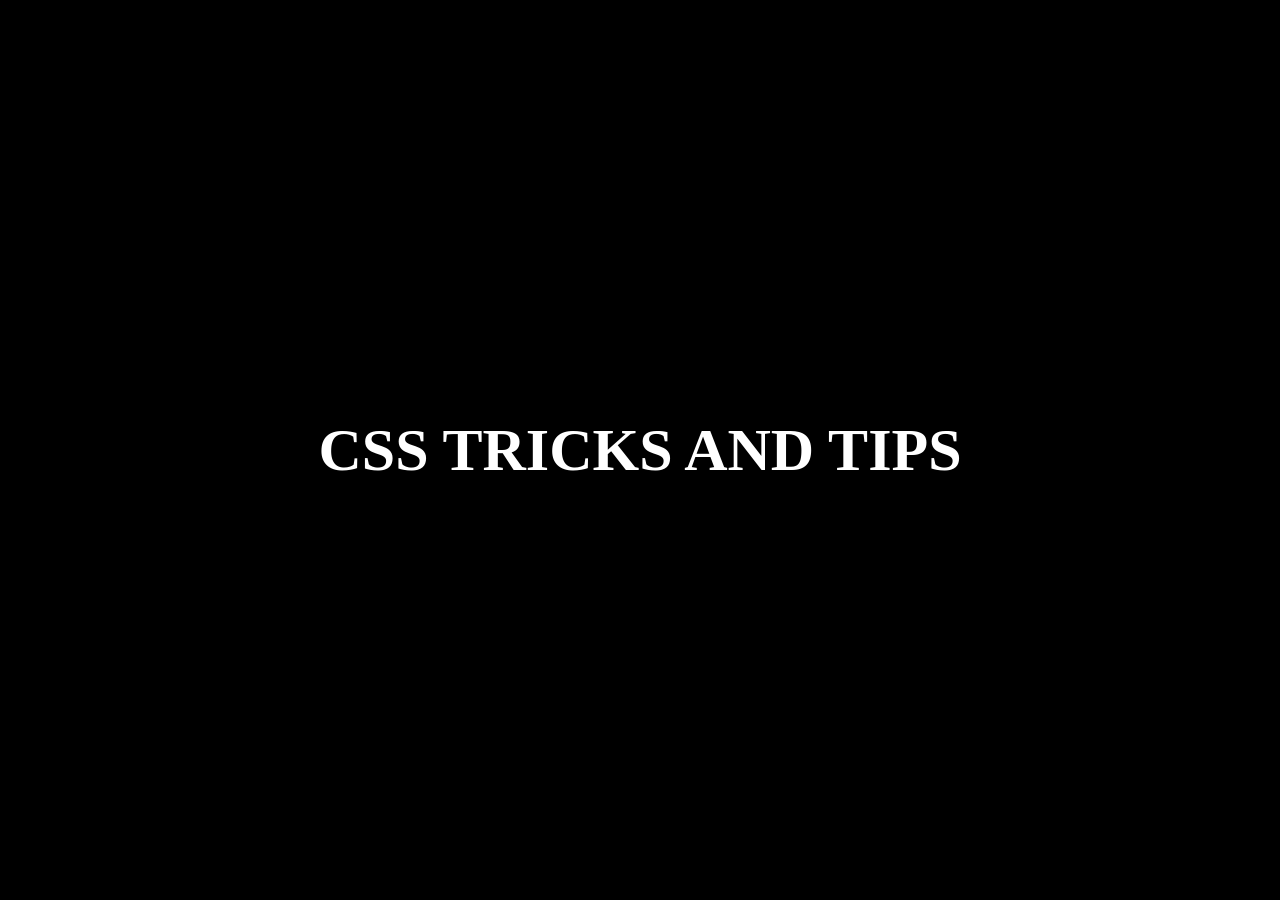
<file: intro/index.html>
<!DOCTYPE html>
<html lang="en">
<head>
    <meta charset="UTF-8">
    <meta http-equiv="X-UA-Compatible" content="IE=edge">
    <meta name="viewport" content="width=device-width, initial-scale=1.0">
    <title>Document</title>

    <style>
        *{
            margin: 0;
            padding: 0;
        }
        main{
            width: 100%;
            height: 100vh;
            display: flex;
            align-items: center;
            justify-content: center;
            background-color: #000;
        }
        h1{
            font-size: 60px;
            color: #fff;
        }
    </style>
</head>
<body>
    <main>
        <h1>CSS TRICKS AND TIPS</h1>
    </main>
</body>
</html>
</file>
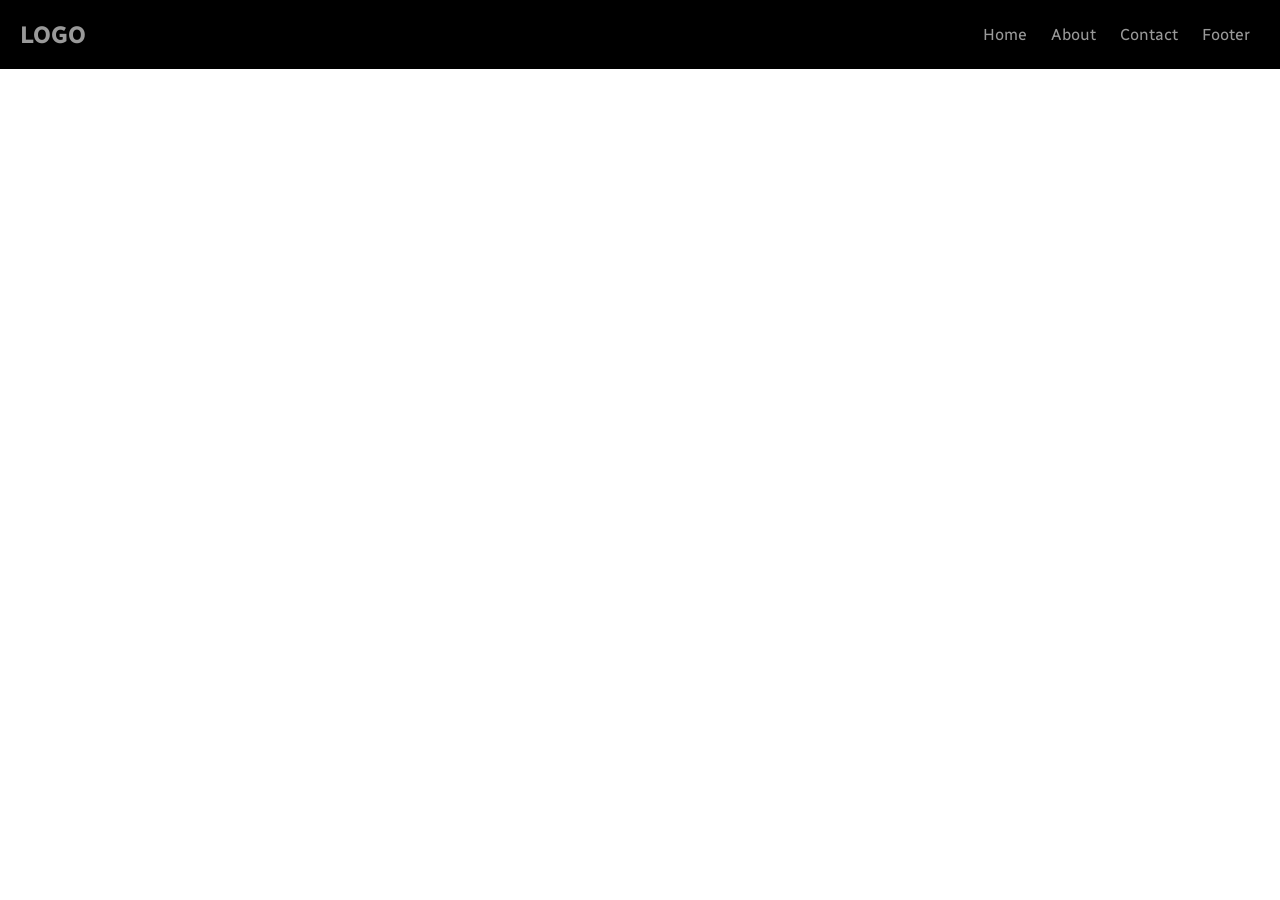
<file: nav/index.html>
<!DOCTYPE html>
<html lang="en">
<head>
    <meta charset="UTF-8">
    <meta http-equiv="X-UA-Compatible" content="IE=edge">
    <meta name="viewport" content="width=device-width, initial-scale=1.0">
    <title>Nav Animation</title>
    <link rel="stylesheet" href="style.css">
</head>
<body>
    <header>
        <nav>
            <h1>LOGO</h1>
            <ul>
                <li>Home</li>
                <li>About</li>
                <li>Contact</li>
                <li>Footer</li>
            </ul>
        </nav>
    </header>
</body>
</html>
</file>
<file: nav/style.css>
@import url('https://fonts.googleapis.com/css2?family=Radio+Canada:wght@300;400;500;600;700&display=swap');

*{
    margin: 0;
    padding: 0;
    box-sizing: border-box;
    font-family: 'Radio Canada', sans-serif;
}
nav{
    display: flex;
    align-items: center;
    justify-content: space-between;
    color: #999;
    background-color: black;
    padding: 20px;
}
li{
    list-style: none;
    display: inline-block;
    margin: 0 10px;
    font-size: 16px;
    cursor: pointer;
    position: relative;
}
li::after{
    content: "";
    width: 0%;
    height: 3px;
    background-color: #fff;
    position: absolute;
    bottom: -6px;
    left: 0;
    transition: all .6s linear;
}
li:hover::after{
    width: 100%;
}
</file>
